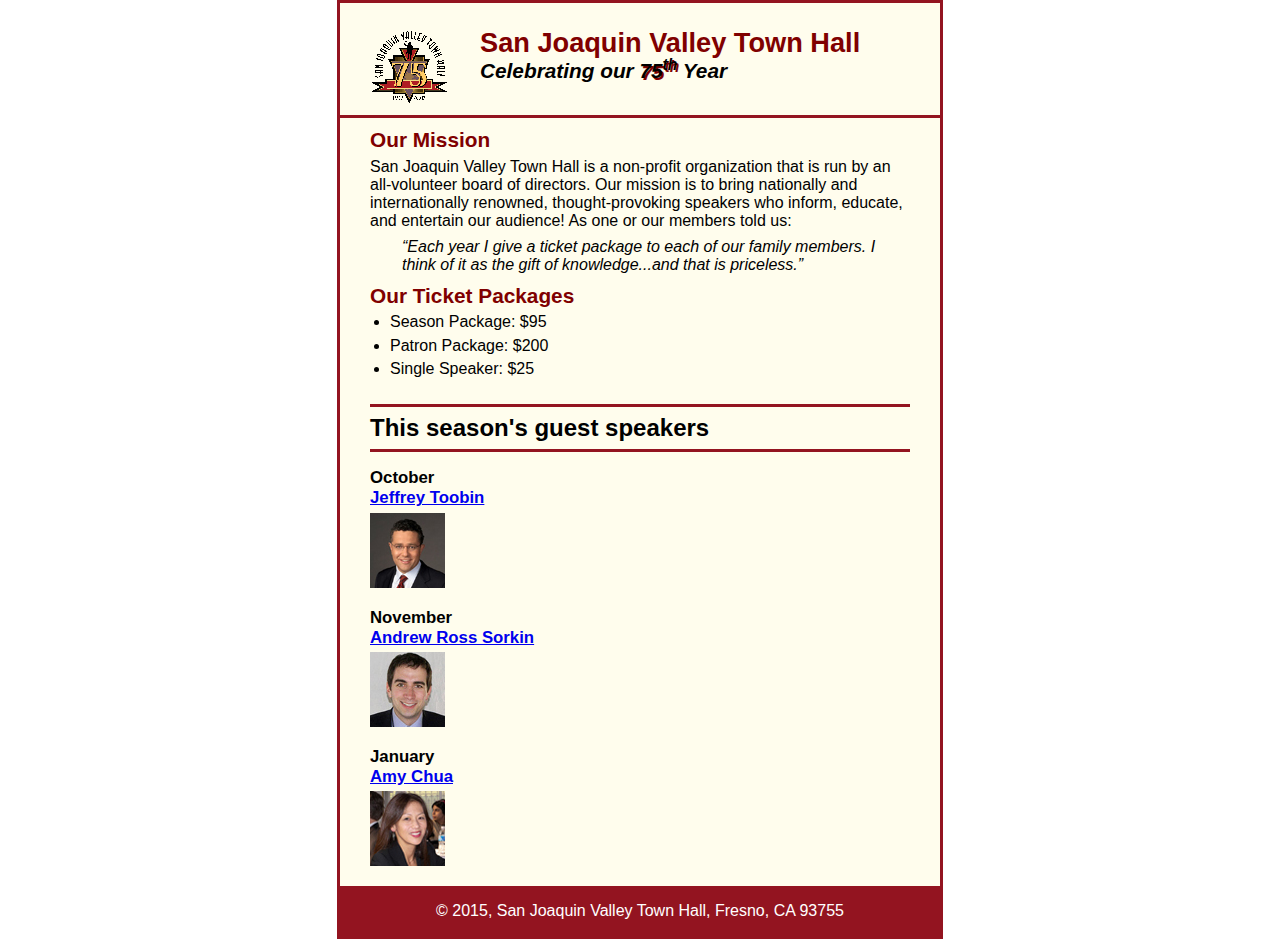
<file: labwork/lab4/index.html>
<!DOCTYPE html>
<html lang="en">

<head>
	<meta charset="utf-8">
	<title>San Joaquin Valley Town Hall</title>
	<link rel="shortcut icon" href="images/favicon.ico">
	<script src="http://html5shiv.googlecode.com/svn/trunk/html5.js"></script>
	<link rel="stylesheet" href="styles/normalize.css">
	<link rel="stylesheet" href="styles/main.css">
</head>

<body>
	<header>
		<img src="images/town_hall_logo.gif" alt="Town Hall logo" height="80">
		<h2>San Joaquin Valley Town Hall</h2>
		<h3>Celebrating our <span class="shadow">75<sup>th</sup></span> Year</h3>
	</header>
	<main>
		<h2>Our Mission</h2>
		<p>San Joaquin Valley Town Hall is a non-profit organization that is run by an 
			all-volunteer board of directors. Our mission is to bring nationally and 
			internationally renowned, thought-provoking speakers who inform, educate, 
			and entertain our audience! As one or our members told us:</p>
		<blockquote>&ldquo;Each year I give a ticket package to each of our family members. 
			I think of it as the gift of knowledge...and that is priceless.&rdquo;</blockquote>

		<h2>Our Ticket Packages</h2>
		<ul>
			<li>Season Package: $95</li>
			<li>Patron Package: $200</li>
			<li>Single Speaker: $25</li>
		</ul>

		<h1>This season's guest speakers</h1>
		<h3>October<br><a href="speakers/toobin.html">Jeffrey Toobin</a></h3>
		<img src="images/toobin75.jpg" alt="Jeffrey Toobin photo">
		<h3>November<br><a href="speakers/sorkin.html">Andrew Ross Sorkin</a></h3>
		<img src="images/sorkin75.jpg" alt="Andrew Ross Sorkin photo">
		<h3>January<br><a href="speakers/chua.html">Amy Chua</a></h3>
		<img src="images/chua75.jpg" alt="Amy Chua photo">
	</main>
	<footer>
		<p>&copy; 2015, San Joaquin Valley Town Hall, Fresno, CA 93755</p>
	</footer>
</body>
</html>
</file>
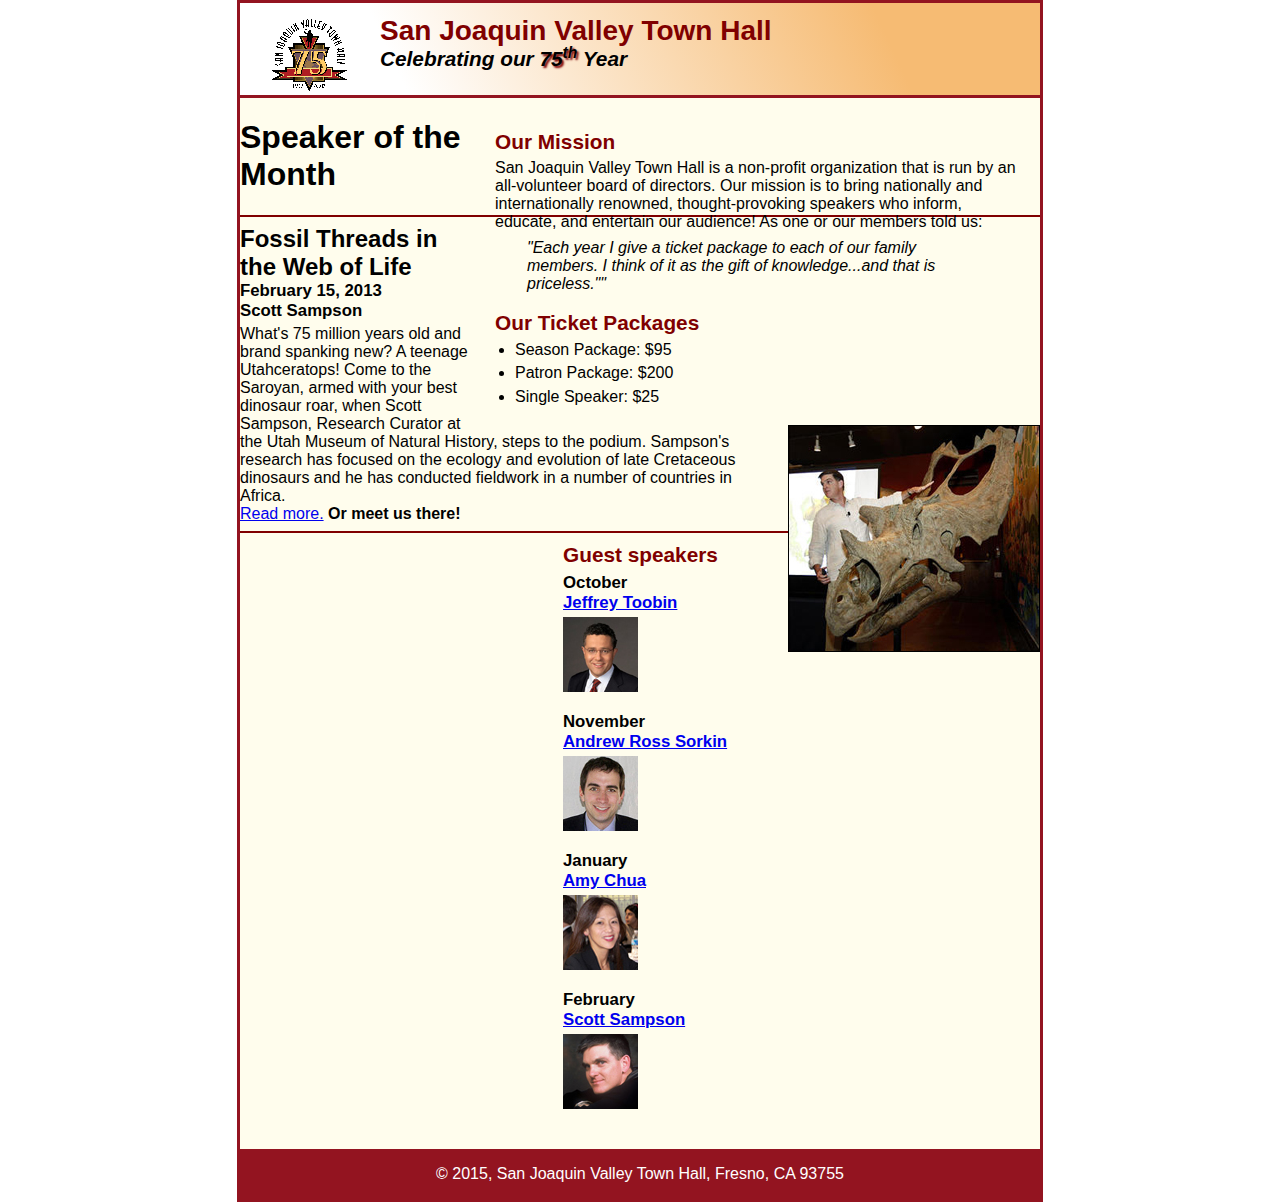
<file: labwork/lab5/index.html>
<!DOCTYPE html>
<html lang="en">

<head>
  <meta charset="utf-8">
  <title>San Joaquin Valley Town Hall</title>
  <link rel="shortcut icon" href="images/favicon.ico">
  <script src="http://html5shiv.googlecode.com/svn/trunk/html5.js"></script>
  <link rel="stylesheet" href="styles/normalize.css">
  <link rel="stylesheet" href="styles/main.css">
</head>

<body>
  <header>
    <img src="images/town_hall_logo.gif" alt="Town Hall logo" height="80">
    <h2>San Joaquin Valley Town Hall</h2>
    <h3>Celebrating our <span class="shadow">75<sup>th</sup></span> Year</h3>
  </header>
  <main>

    <section>
      <h2>Our Mission</h2>
      <p>San Joaquin Valley Town Hall is a non-profit organization that is run by an
        all-volunteer board of directors. Our mission is to bring nationally and
        internationally renowned, thought-provoking speakers who inform, educate,
        and entertain our audience! As one or our members told us:</p>
      <blockquote>
        <p>"Each year I give a ticket package to each of our family members.
        I think of it as the gift of knowledge...and that is priceless.""
        </p>
      </blockquote>


      <h2>Our Ticket Packages</h2>
      <ul>
        <li>Season Package: $95</li>
        <li>Patron Package: $200</li>
        <li>Single Speaker: $25</li>
      </ul>
    </section>

    <h1>Speaker of the Month</h1>
    <article>

<h2>Fossil Threads in the Web of Life</h2>
<img src="images/sampson_dinosaur.jpg" alt="Dinosaur photo">
<h3>February 15, 2013<br>
Scott Sampson</h3>

<p>What's 75 million years old and brand spanking new? A teenage Utahceratops! Come to the Saroyan, armed with your best dinosaur roar, when Scott Sampson, Research Curator at the Utah Museum of Natural History, steps to the podium. Sampson's research has focused on the ecology and evolution of late Cretaceous dinosaurs and he has conducted fieldwork in a number of countries in Africa.
<br>
<a href="speakers/sampson.html">Read more.</a>
<b>Or meet us there!</b>
    </article>

    <aside>
      <h2>Guest speakers</h2>
      <h3>October<br><a href="speakers/toobin.html">Jeffrey Toobin</a></h3>
      <img src="images/toobin75.jpg" alt="Jeffrey Toobin photo">
      <h3>November<br><a href="speakers/sorkin.html">Andrew Ross Sorkin</a></h3>
      <img src="images/sorkin75.jpg" alt="Andrew Ross Sorkin photo">
      <h3>January<br><a href="speakers/chua.html">Amy Chua</a></h3>
      <img src="images/chua75.jpg" alt="Amy Chua photo">
      <h3>February<br><a href="speakers/sampson.html">Scott Sampson</a></h3>
      <img src="images/sampson75.jpg" alt="Scott Sampson photo">
    </aside>
  </main>
  <footer>
    <p>&copy; 2015, San Joaquin Valley Town Hall, Fresno, CA 93755</p>
  </footer>
</body>
</html>
</file>
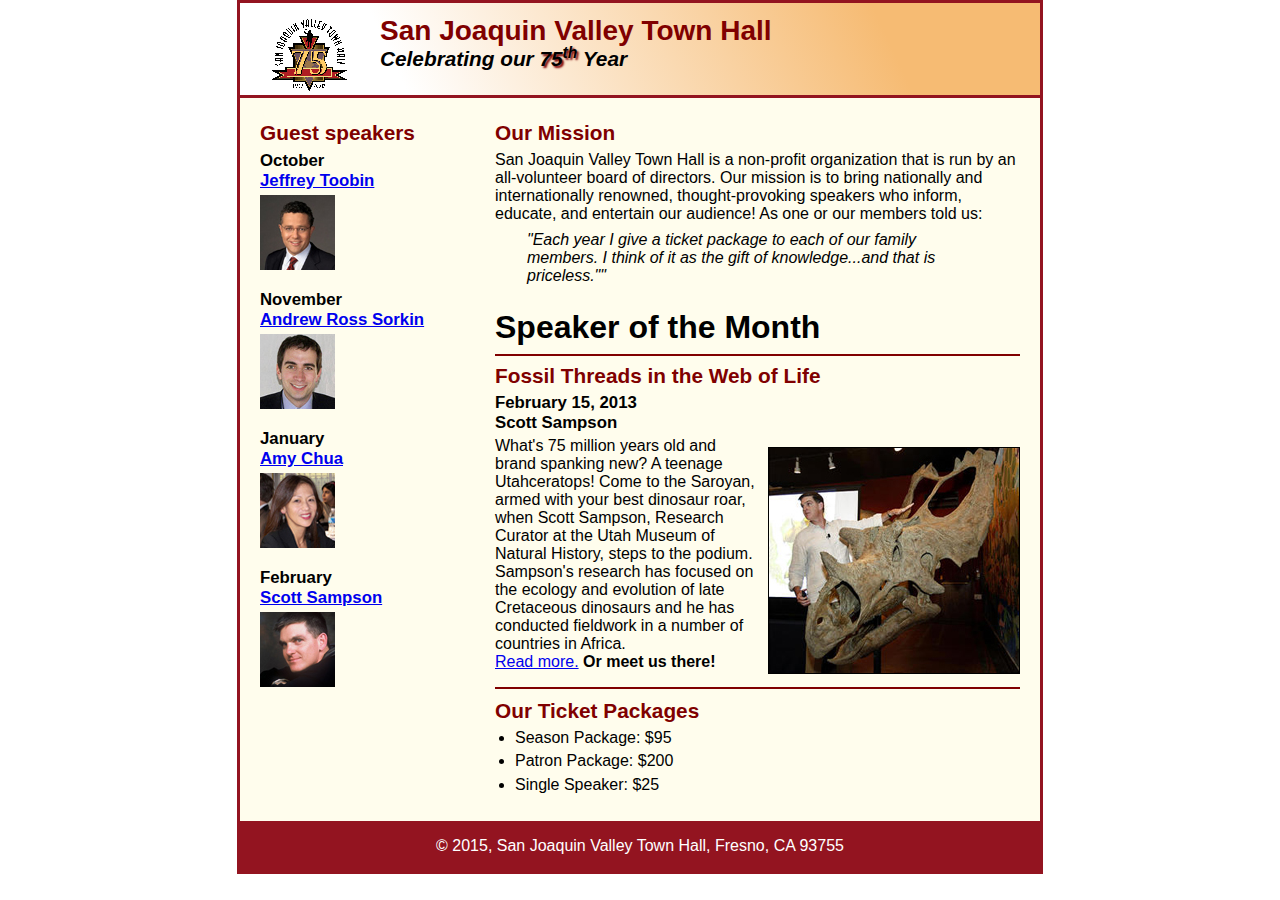
<file: labwork/lab6/index.html>
<!DOCTYPE html>
<html lang="en">

<head>
  <meta charset="utf-8">
  <title>San Joaquin Valley Town Hall</title>
  <link rel="shortcut icon" href="images/favicon.ico">
  <link rel="stylesheet" href="styles/normalize.css">
  <link rel="stylesheet" href="styles/main.css">
</head>

<body>
  <header>
    <img src="images/town_hall_logo.gif" alt="Town Hall logo" height="80">
    <h2>San Joaquin Valley Town Hall</h2>
    <h3>Celebrating our <span class="shadow">75<sup>th</sup></span> Year</h3>
  </header>
  <main>

    <section>
      <h2>Our Mission</h2>
      <p>San Joaquin Valley Town Hall is a non-profit organization that is run by an
        all-volunteer board of directors. Our mission is to bring nationally and
        internationally renowned, thought-provoking speakers who inform, educate,
        and entertain our audience! As one or our members told us:</p>
      <blockquote>
        <p>"Each year I give a ticket package to each of our family members.
        I think of it as the gift of knowledge...and that is priceless.""
        </p>
      </blockquote>

    <h1>Speaker of the Month</h1>
    <article>

<h2>Fossil Threads in the Web of Life</h2>

<h3>February 15, 2013<br>
Scott Sampson</h3>
<img src="images/sampson_dinosaur.jpg" alt="Dinosaur photo">
<p>What's 75 million years old and brand spanking new? A teenage Utahceratops! Come to the Saroyan, armed with your best dinosaur roar, when Scott Sampson, Research Curator at the Utah Museum of Natural History, steps to the podium. Sampson's research has focused on the ecology and evolution of late Cretaceous dinosaurs and he has conducted fieldwork in a number of countries in Africa.
<br>
<a href="speakers/sampson.html">Read more.</a>
<b>Or meet us there!</b>
</p>
    </article>
    <h2>Our Ticket Packages</h2>
      <ul>
        <li>Season Package: $95</li>
        <li>Patron Package: $200</li>
        <li>Single Speaker: $25</li>
      </ul>
      <br>
     </section>

    <aside>
      <h2>Guest speakers</h2>
      <h3>October<br><a href="speakers/toobin.html">Jeffrey Toobin</a></h3>
      <img src="images/toobin75.jpg" alt="Jeffrey Toobin photo">
      <h3>November<br><a href="speakers/sorkin.html">Andrew Ross Sorkin</a></h3>
      <img src="images/sorkin75.jpg" alt="Andrew Ross Sorkin photo">
      <h3>January<br><a href="speakers/chua.html">Amy Chua</a></h3>
      <img src="images/chua75.jpg" alt="Amy Chua photo">
      <h3>February<br><a href="speakers/sampson.html">Scott Sampson</a></h3>
      <img src="images/sampson75.jpg" alt="Scott Sampson photo">
    </aside>
  </main>
  <footer>
    <p>&copy; 2015, San Joaquin Valley Town Hall, Fresno, CA 93755</p>
  </footer>
</body>
</html>
</file>
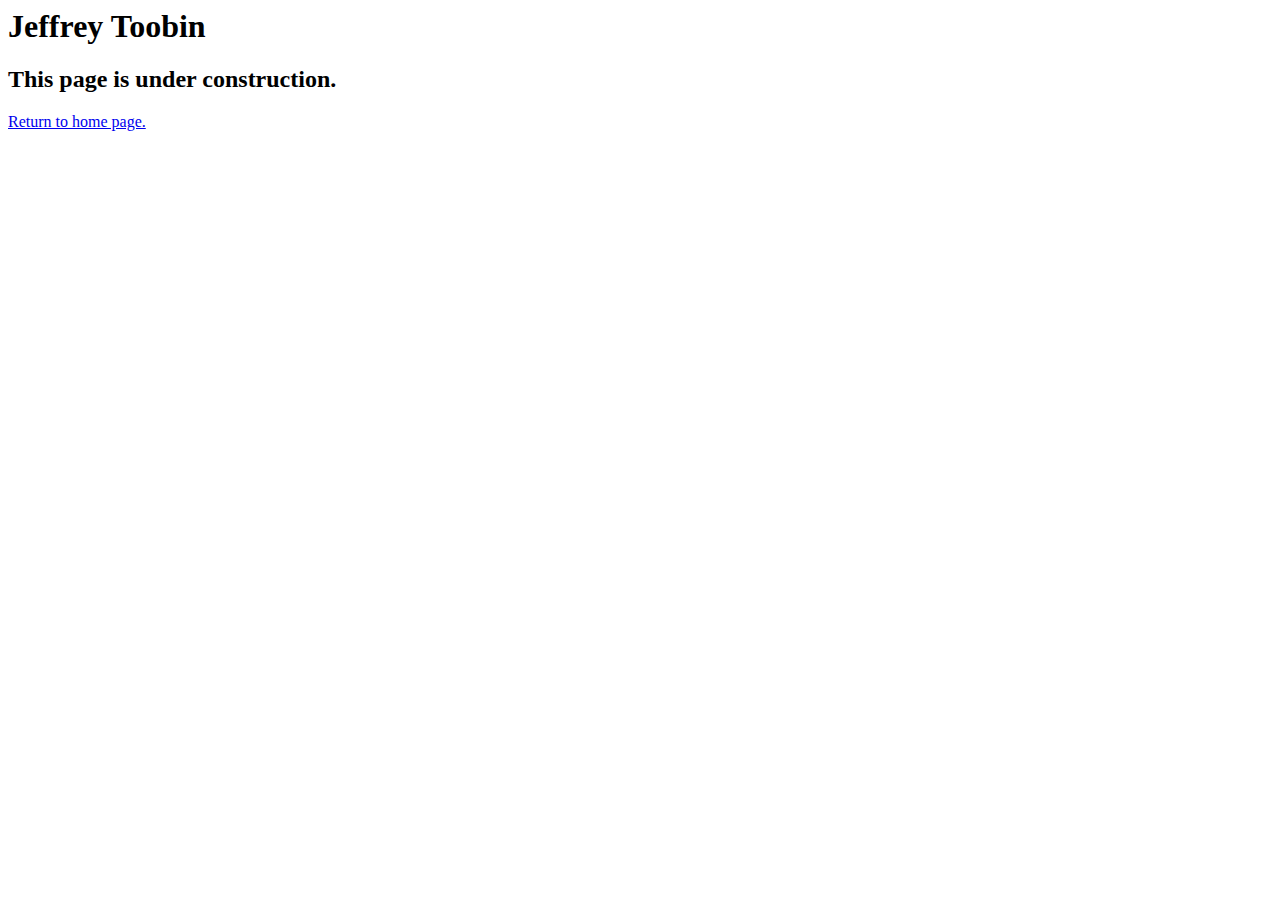
<file: labwork/lab4/speakers/toobin.html>
<html lang="en">

<head>
	<meta charset="utf-8">
	<title>San Joaquin Valley Town Hall</title>
	<link rel="shortcut icon" href="images/favicon.ico">
</head>

<body>
	<main>
		<h1>Jeffrey Toobin</h1>
		<h2>This page is under construction.</h2>
		<p><a href="../index.html">Return to home page.</a></p>
	</main>
</body>

</html>
</file>
<file: labwork/lab4/styles/main.css>
/* comment reset*/
*{
    margin: 0;
    padding: 0;
}
/* the styles for the html */
html {
    background-color: white;
}
/* the styles for the elements */
body {
	font-family: Arial, Helvetica, sans-serif;
    font-size: 100%;
    width: 600px;
    margin: 0em auto;
    border: 3px solid #931420;
    background-color: #fffded;
}

/* the styles for the header */
header{
    border-bottom: 3px solid #931420;
    padding-top: 1.5em;
    padding-bottom: 2em;
    background-image: 
        linear-gradient(
            to right,
            #f6bb73 0%
            #f6bb73 30%
            #ffffff 50%
            #f6bb73 80%
            #f6bb73 100%
         );
}
header img {
	float: left;
    padding-right: 30px;
    padding-left: 30px;
}

header h2 { 
    font-size: 170%; 
    color: #800000;
}

header h3 {
    font-size: 130%;
    font-style: italic;
}

.shadow {
    text-shadow: 2px 2px #800000;
}

/* the styles for the section */
main {
	clear: left;
    padding-right: 30px;
    padding-left: 30px;
}

main h1 {
    font-size: 150%;
    border-top: 3px solid #931420;
    border-bottom: 3px solid #931420;
    padding: .3em 0;
}

main h2 {
    font-size: 130%;
    color: #800000;
    padding: .5em 0 .25em;
}

main h3 {
    font-size: 105%;
    padding-bottom: .25em;
}
main img {
    padding-bottom: 1em;
}
main p {
    padding-bottom: .5em;
}
main blockquote {
    padding: 0 2em;
    font-style: italic;
}
main ul{
    padding: 0 0 .25em 1.25em;
}
main li {
    padding-bottom: .35em;
}
a:hover, a:focus {
  font-style: italic;
}
/* the styles for the footer */
footer {
    background-color: #931420;
}
footer p {
    text-align: center;
    color: white;
    padding: 1em 0;
}
</file>
<file: labwork/lab5/styles/main.css>
/*the reset selector*/
* {
    margin: 0;
    padding: 0; }

/* the styles for the elements */
body {
    font-family: Arial, Helvetica, sans-serif;
    font-size: 100%;
    margin: 10px;
    width: 800px;
    margin-top: 0;
    margin-bottom: 0;
    margin-left: auto;
    margin-right: auto;
    border: 3px solid #931420;
    background: #fffded;
}
html {
    background: white;
}
a:hover, a:focus {font-style: italic}

/* the styles for the header */
header img {
    float: left;
    padding-right: 30px;
    padding-left: 30px;
    padding-bottom: 1em;
}
header {
    border-bottom: 3px solid #931420;
    padding-top: .75em; 
    padding-bottom: 1.5em;
    background-image: linear-gradient( 
        65deg, white 20%, #f6bb73 80%);
    }
header h2 {
font-size: 175%;
color: #800000;
}
header h3 {
    font-size: 130%;
    font-style: italic;
}
.shadow {text-shadow: 2px 2px 2px #800000;}

/* the styles for the main content*/
main {
    clear: left;
}

/*styles for the section */
section {
    width: 525px;
    float: right;
    padding-left: 20px;
    padding-right: 20px;
}
section blockquote {
    padding-right:2em;
    padding-left: 2em;
    font-style: italic;
    }
section h1 {
    font: 150%;
    padding-top: .5em;
    padding-bottom: .25em;
    margin: 0;
    margin-top: 0;
    margin-bottom: 0;
}
section h2 {
    font-size: 130%;
    color:#800000;
    padding-top: .5em;
    padding-bottom: .25em;
    }
section p { 
    padding-bottom: .5em;
    }
section ul  {
    padding-bottom: .25em;
    padding-left: 1.25em;
}
section li {
    padding-bottom: .35em;
}
/*styles for the article*/
article {
    padding-bottom: .5em;
    padding-top: .5em;
    border-top: 2px solid #800000;
    border-bottom: 2px solid #800000;
}
article img {
    float:right;
    margin-top: 10px;
    margin-bottom: 1px;
    margin-left: 10px;
    border: 1px solid black;
}
article h2 {
    padding-top: 0;
}
article h3 {
    font-size: 105%;
    padding-bottom: .25em;
}
/*styles for the aside */
aside {
    width: 215px;
    float: right;
    padding-left: 20px;
    padding-bottom: 20px;
}
aside h2 {
    color: #800000;
    font-size: 130%;
    padding: .5em 0 .25em 0;
}
aside h3 {
    font-size: 105%;
    padding-bottom: .25em;
}
aside img {
    padding-bottom: 1em;
}

/* the styles for the footer */
footer p {
    text-align: center;
    background: #931420;
    color: white;
    padding-bottom: 1em;
    padding-top: 1em;
    clear: both;
}
</file>
<file: labwork/lab6/styles/main.css>
/*the reset selector*/
* {
    margin: 0;
    padding: 0; }

/* the styles for the elements */
body {
    font-family: Arial, Helvetica, sans-serif;
    font-size: 100%;
    margin: 10px;
    width: 800px;
    margin-top: 0;
    margin-bottom: 0;
    margin-left: auto;
    margin-right: auto;
    border: 3px solid #931420;
    background: #fffded;
}
html {
    background: white;
}
a:hover, a:focus {font-style: italic}

/* the styles for the header */
header img {
    float: left;
    padding-right: 30px;
    padding-left: 30px;
    padding-bottom: 1em;
}
header {
    border-bottom: 3px solid #931420;
    padding-top: .75em; 
    padding-bottom: 1.5em;
    background-image: linear-gradient( 
        65deg, white 20%, #f6bb73 80%);
    }
header h2 {
font-size: 175%;
color: #800000;
}
header h3 {
    font-size: 130%;
    font-style: italic;
}
.shadow {
    text-shadow: 2px 2px 2px #800000;
}

/* the styles for the main content*/
main {
    clear: left;
}

/*styles for the section */
section {
    width: 525px;
    float: right;
    padding-left: 20px;
    padding-right: 20px;
}
section blockquote {
    padding-right:2em;
    padding-left: 2em;
    font-style: italic;
    }
section h1 {
    font: 150%;
    padding-top: .5em;
    padding-bottom: .25em;
    margin: 0;
    margin-top: 0;
    margin-bottom: 0;
}
section h2 {
    font-size: 130%;
    color:#800000;
    padding-top: .5em;
    padding-bottom: .25em;
    }
section p { 
    padding-bottom: .5em;
    }
section ul  {
    padding-bottom: .25em;
    padding-left: 1.25em;
}
section li {
    padding-bottom: .35em;
}
/*styles for the article*/
article {
    padding-bottom: .5em;
    padding-top: .5em;
    border-top: 2px solid #800000;
    border-bottom: 2px solid #800000;
}
article h2 {
    padding-top: 0;
}
article h3 {
    font-size: 105%;
    padding-bottom: .25em;
}
article img {
    float: right;
    margin-top: 10px;
    margin-bottom: 1px;
    margin-left: 10px;
    border: 1px solid black;
}
/*styles for the aside */
aside {
    width: 215px;
    float: right;
    padding-left: 20px;
    padding-bottom: 20px;
}
aside h2 {
    color: #800000;
    font-size: 130%;
    padding: .5em 0 .25em 0;
}
aside h3 {
    font-size: 105%;
    padding-bottom: .25em;
}
aside img {
    padding-bottom: 1em;
}

/* the styles for the footer */
footer p {
    text-align: center;
    background: #931420;
    color: white;
    padding-bottom: 1em;
    padding-top: 1em;
    clear: both;
}
</file>
